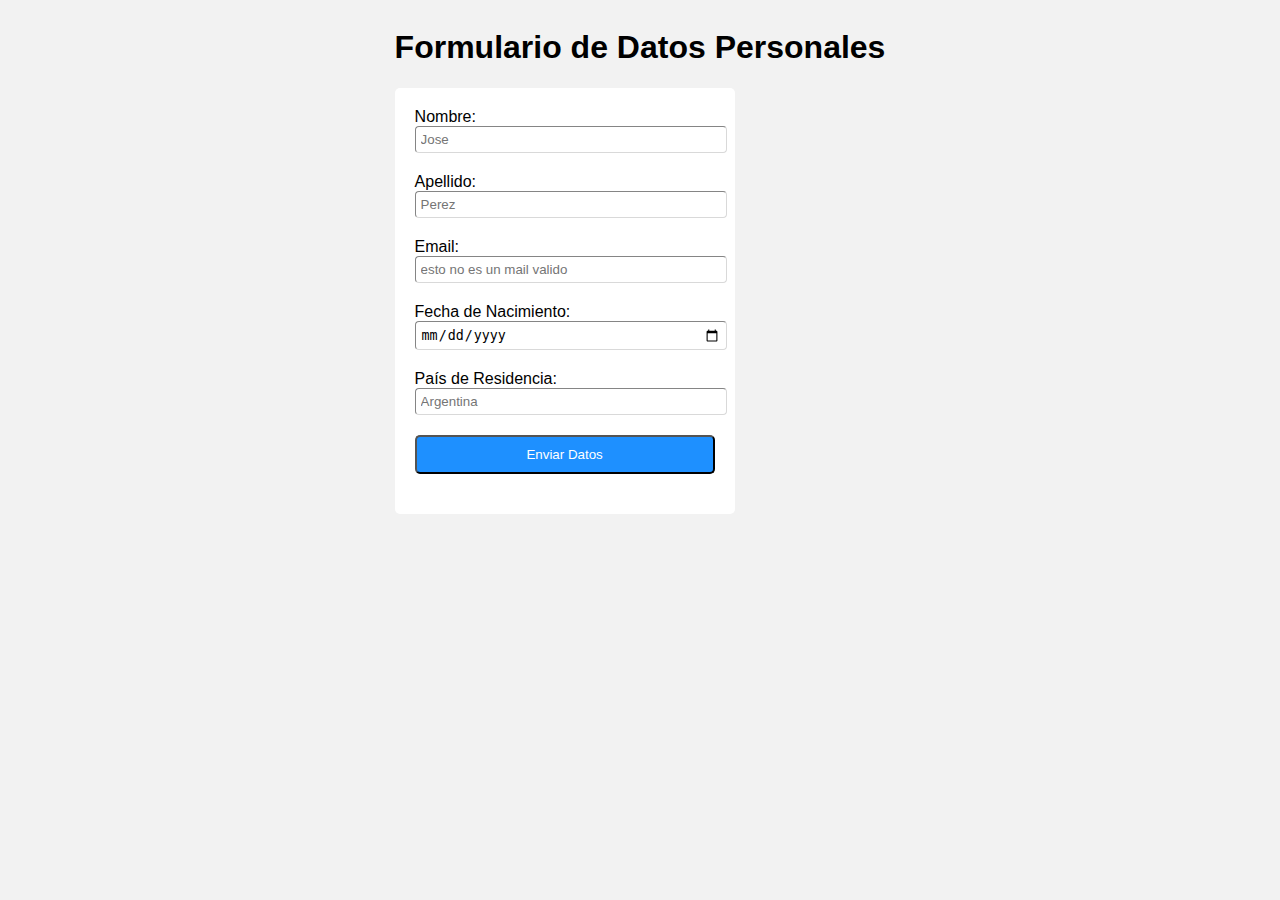
<file: Bootstrap_en_Tuplas/index.html>
<!DOCTYPE html>
<html lang="es">
    <head>
        <meta charset="utf-8">
        <meta name="viewport" content="width=device-width, initial-scale=1.0">
        <title>Ejercicio 4</title>
        <link rel="stylesheet" href="style.css">
    </head>
    <body>
        <div>
        <h1>Formulario de Datos Personales</h1>
        <form action="#" method="post">           
              
            <label for="nombre">Nombre:</label>            
            <input type="text" id="nombre" name="nombre" placeholder="Jose">
           
            <label for="apellido">Apellido:</label>
            <input type="text" id="apellido" name="apellido" placeholder="Perez" required>    
            
            <div class="control">
                <label for="email">Email:</label>
                <input type="email" id="email" name="email" placeholder="esto no es un mail valido">
            </div>  
            
            <label for="fecha_nacimiento">Fecha de Nacimiento:</label>
            <input type="date" id="fecha_nacimiento" name="fecha_nacimiento" placeholder="Date">
            
            <label for="pais">País de Residencia:</label>
            <input type="text" id="pais" name="pais" placeholder="Argentina">
            
            <input type="submit" value="Enviar Datos">
         </form> 
        </div>
    </body>
</html>
</file>
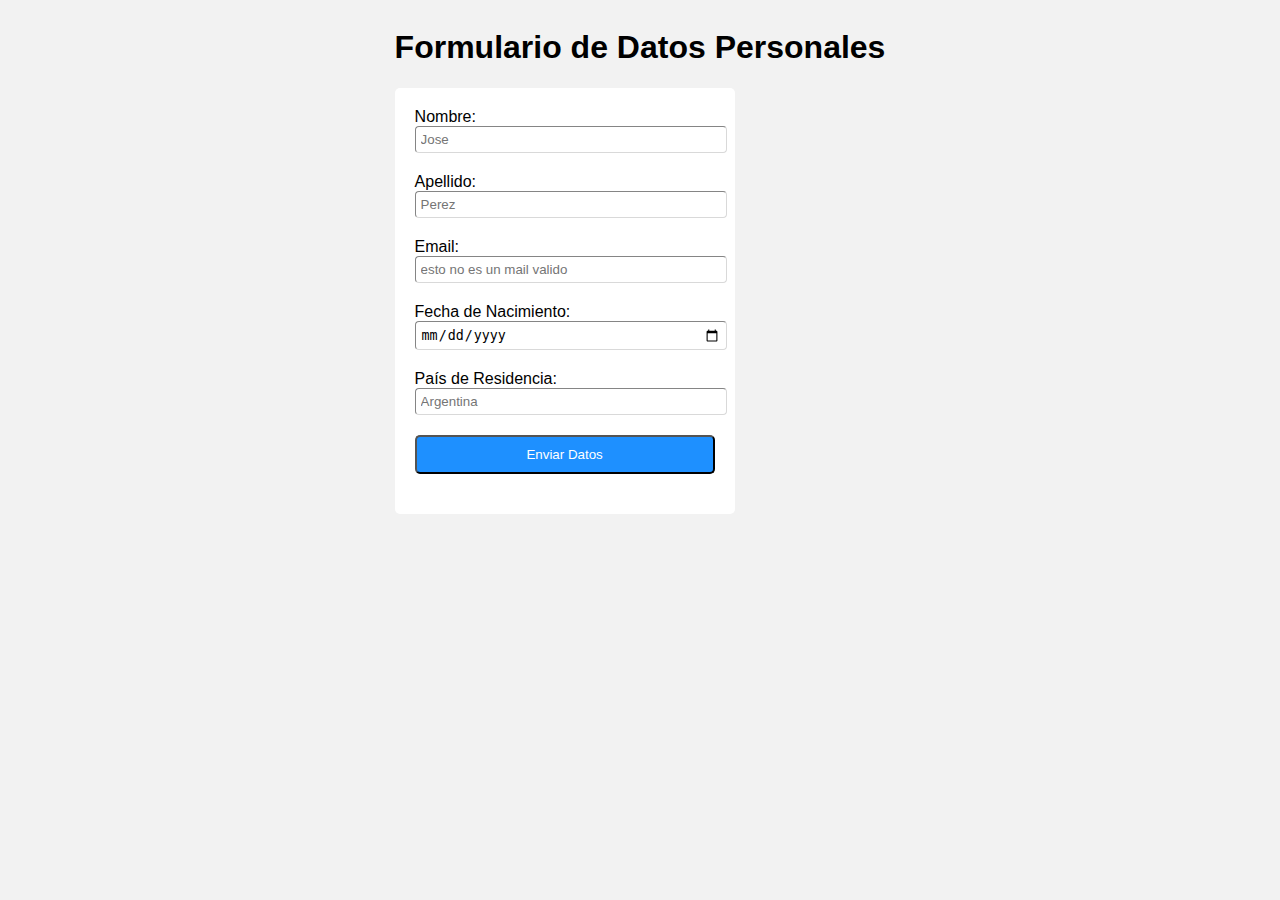
<file: EjerciciosClase0/Ejercicio 4/index.html>
<!DOCTYPE html>
<html lang="es">
    <head>
        <meta charset="utf-8">
        <meta name="viewport" content="width=device-width, initial-scale=1.0">
        <title>Ejercicio 4</title>
        <link rel="stylesheet" href="style.css">
    </head>
    <body>
        <div>
        <h1>Formulario de Datos Personales</h1>
        <form action="#" method="post">           
              
            <label for="nombre">Nombre:</label>            
            <input type="text" id="nombre" name="nombre" placeholder="Jose">
           
            <label for="apellido">Apellido:</label>
            <input type="text" id="apellido" name="apellido" placeholder="Perez" required>    
            
            <div class="control">
                <label for="email">Email:</label>
                <input type="email" id="email" name="email" placeholder="esto no es un mail valido">
            </div>  
            
            <label for="fecha_nacimiento">Fecha de Nacimiento:</label>
            <input type="date" id="fecha_nacimiento" name="fecha_nacimiento" placeholder="Date">
            
            <label for="pais">País de Residencia:</label>
            <input type="text" id="pais" name="pais" placeholder="Argentina">
            
            <input type="submit" value="Enviar Datos">
         </form> 
        </div>
    </body>
</html>
</file>
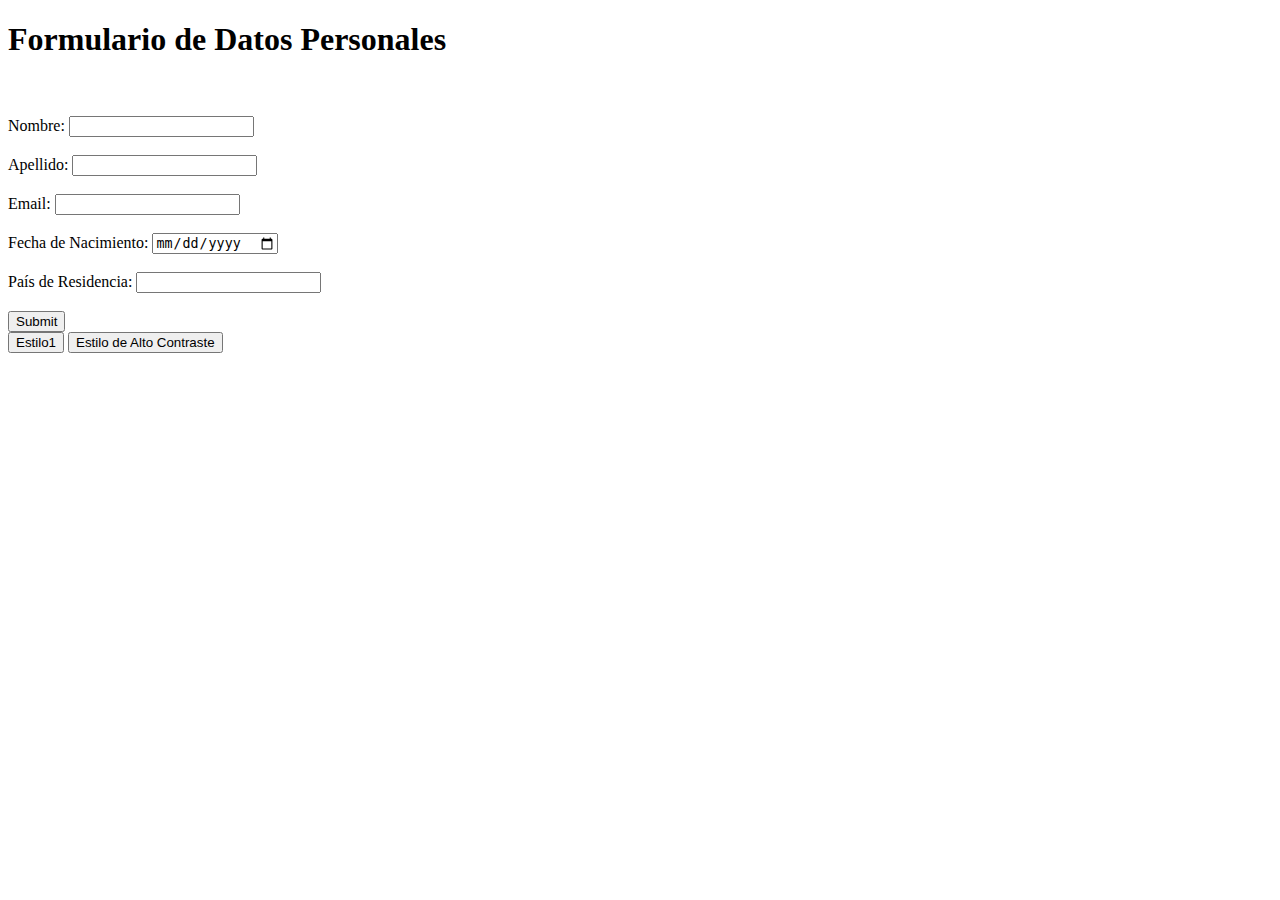
<file: EjerciciosClase0/Ejercicio1/index.html>
<!DOCTYPE html>
<html lang="es">
    <head>
        <meta charset="utf-8">
        <meta name="viewport" content="width=device-width, initial-scale=1.0">
        <title>Ejercicio 1</title>
    </head>
    <body>
        <h1>Formulario de Datos Personales</h1>
        <br> <br>        
        <label for="">Nombre:</label>
        <input type="text">
        <br><br>
        <label for="">Apellido:</label>
        <input type="text">    
        <br><br>
        <label for="">Email:</label>
        <input type="text">
        <br><br>
        <label for="">Fecha de Nacimiento:</label>
        <input type="date">
        <br><br>
        <label for="">País de Residencia:</label>
        <input type="text">
        <br><br>
        <input type="submit">
        <br>
        <button>Estilo1</button>
        <button>Estilo de Alto Contraste</button>   
    </body>
</html>
</file>
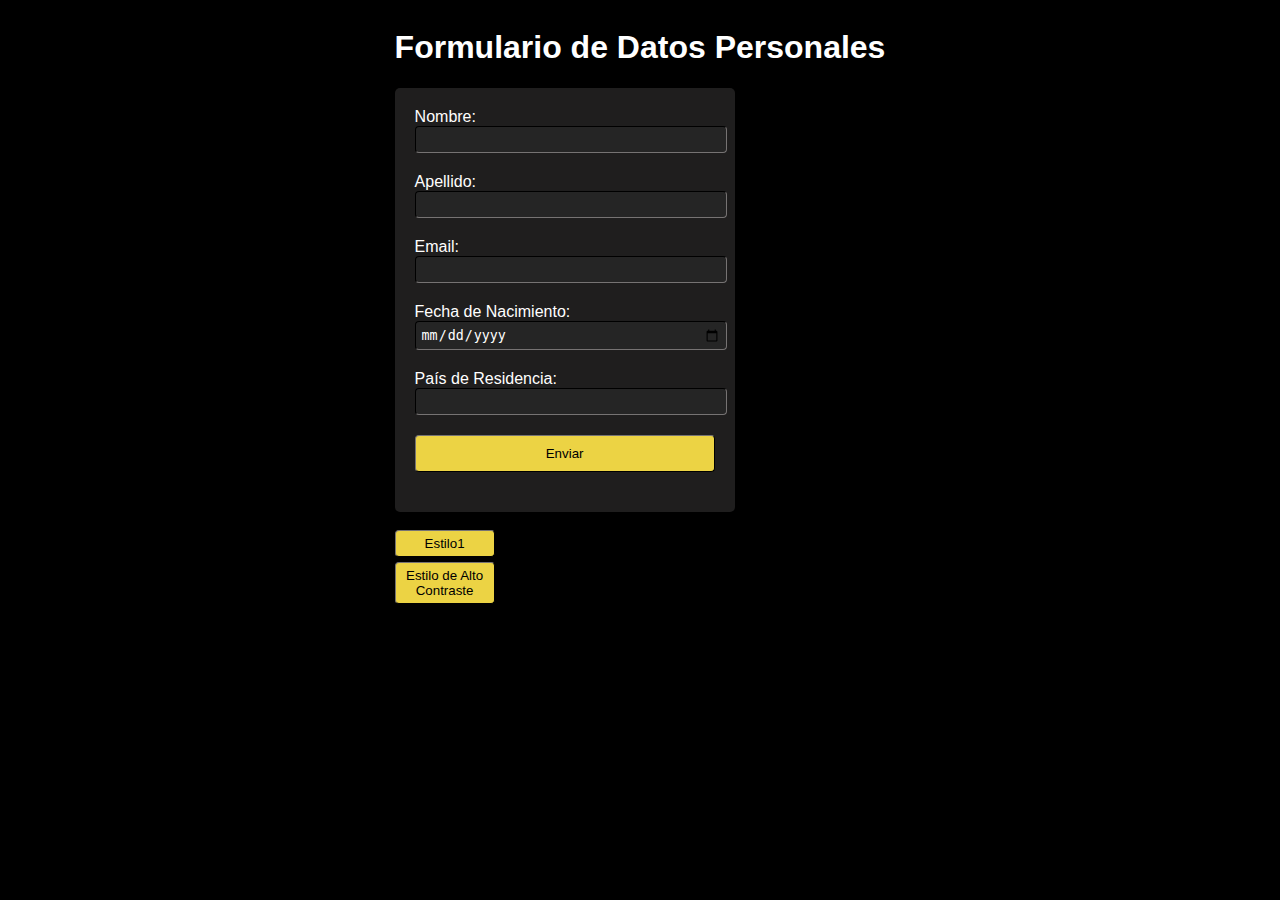
<file: EjerciciosClase0/Ejercicio2/index.html>
<!DOCTYPE html>
<html lang="es">
    <head>
        <meta charset="utf-8">
        <meta name="viewport" content="width=device-width, initial-scale=1.0">
        <title>Ejercicio 2</title>
        <link rel="stylesheet" href="style.css">
    </head>
    <body>
        <div>
        <h1>Formulario de Datos Personales</h1>
        <form action="#" method="post">           
              
            <label for="nombre">Nombre:</label>            
            <input type="text" id="nombre" name="nombre">
           
            <label for="apellido">Apellido:</label>
            <input type="text" id="apellido" name="apellido">    
            
            <label for="email">Email:</label>
            <input type="email" id="email" name="email">
            
            <label for="fecha_nacimiento">Fecha de Nacimiento:</label>
            <input type="date" id="fecha_nacimiento" name="fecha_nacimiento">
            
            <label for="pais">País de Residencia:</label>
            <input type="text" id="pais" name="pais">
            
            <input type="submit" value="Enviar">
         </form> 
         <div>
        <br>  
        <button class="button">Estilo1</button>
        <br>
        <button class="button">Estilo de Alto Contraste</button> 
    </div>
    </div>
    </body>
</html>
</file>
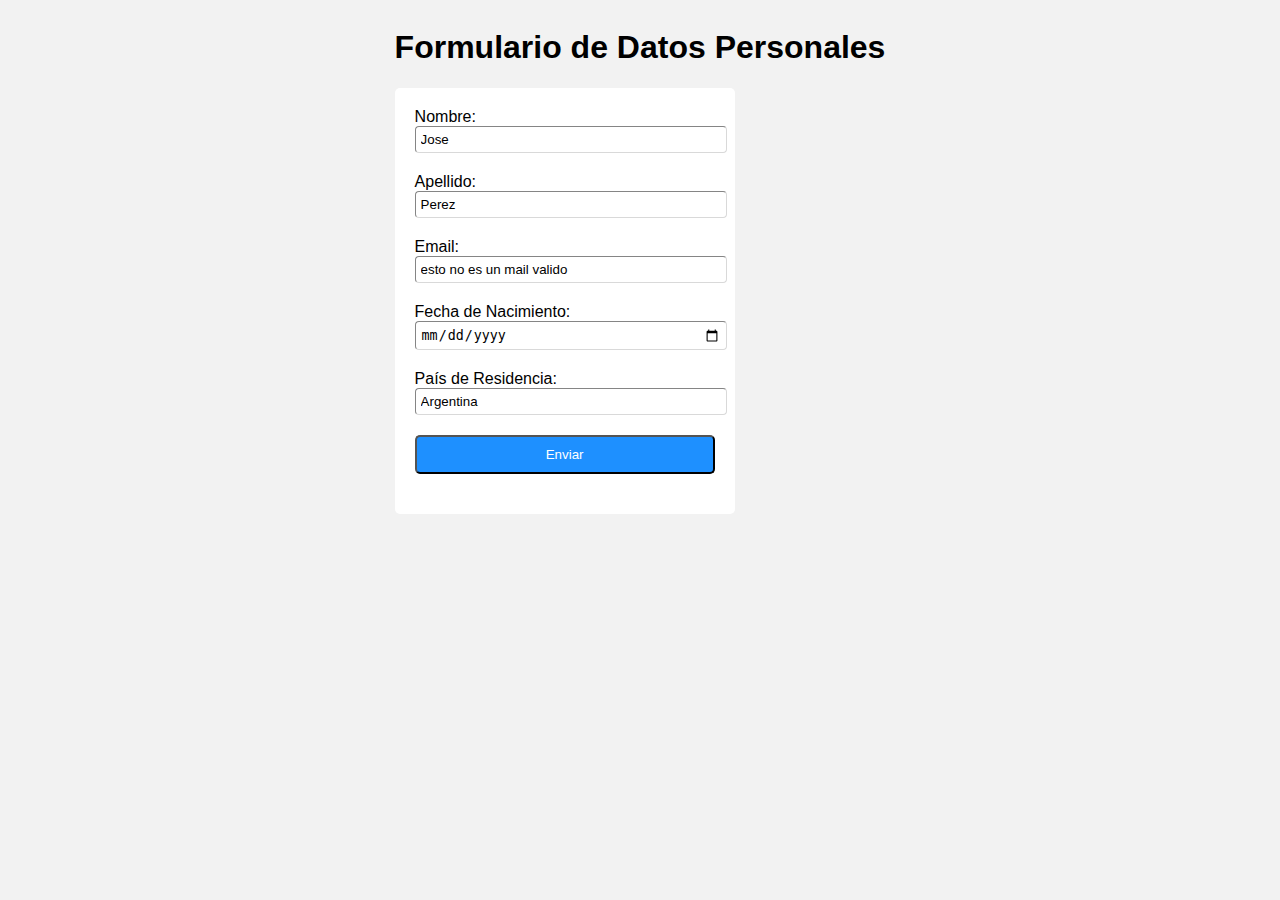
<file: EjerciciosClase0/Ejercicio3/index.html>
<!DOCTYPE html>
<html lang="es">
    <head>
        <meta charset="utf-8">
        <meta name="viewport" content="width=device-width, initial-scale=1.0">
        <title>Ejercicio 3</title>
        <link rel="stylesheet" href="style.css">
    </head>
    <body>
        <div>
        <h1>Formulario de Datos Personales</h1>
        <form action="#" method="post">           
              
            <label for="nombre">Nombre:</label>            
            <input type="text" id="nombre" name="nombre" value="Jose">
           
            <label for="apellido">Apellido:</label>
            <input type="text" id="apellido" name="apellido" value="Perez">    
            
            <label for="email">Email:</label>
            <input type="email" id="email" name="email" value="esto no es un mail valido">
            
            <label for="fecha_nacimiento">Fecha de Nacimiento:</label>
            <input type="date" id="fecha_nacimiento" name="fecha_nacimiento" value="07/05/2000">
            
            <label for="pais">País de Residencia:</label>
            <input type="text" id="pais" name="pais" value="Argentina">
            
            <input type="submit" value="Enviar">
         </form> 
        </div>
    </body>
</html>
</file>
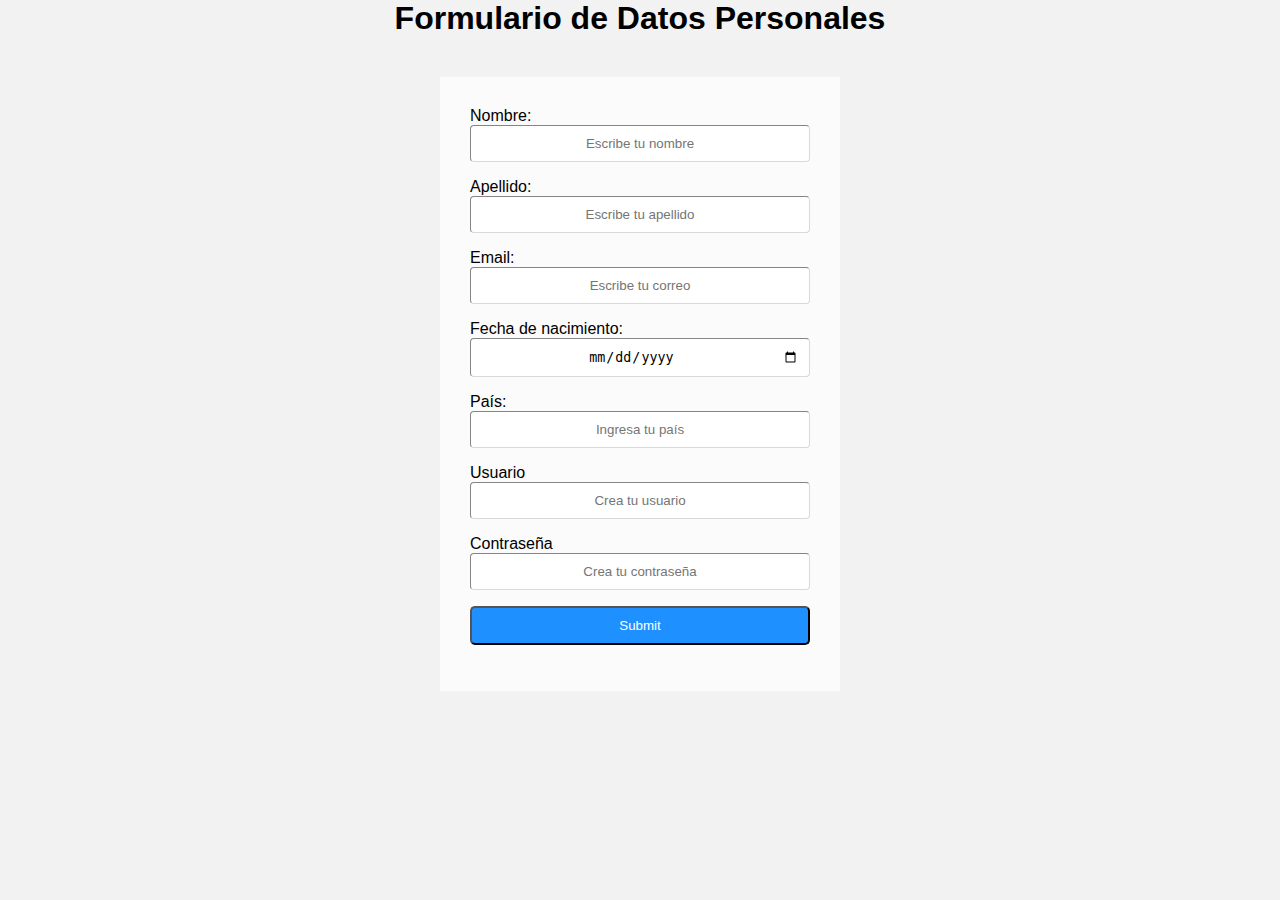
<file: Alternativo/registro.html>
<!DOCTYPE html>
<html lang="es">
    <head>
        <meta charset="utf-8">
        <meta name="viewport" content="width=device-width, initial-scale=1.0">
        <title>Ejercicio 4</title>
        <link rel="stylesheet" href="style.css">
    </head>
    <body>
        <div>
        <h1>Formulario de Datos Personales</h1>
        <form action=""  class="registro">
            
            <Label for="nombre"> Nombre:  </Label> <br>
            <input type="text" id="nombre" placeholder="Escribe tu nombre" required>  <br>
            
            <Label for="apellido"> Apellido:  </Label> <br>
            <input type="text" id="apellido" placeholder="Escribe tu apellido" required><br>
            
            
            <Label for="correo"> Email:  </Label> <br>
            <input type="email" id="correo" placeholder="Escribe tu correo"required><br>
            
            <Label for="fecha"> Fecha de nacimiento:  </Label> <br>
            <input type="date" id="fecha" placeholder="Escribe la fecha de tu nacimiento" required><br>
            
            <label for="pais"> País:  </label><br>
            <input type="text" id="pais" placeholder="Ingresa tu país" required><br>
            
            <label for="usuario"> Usuario  </label><br>
            <input type="text" id="usuario" placeholder="Crea tu usuario" required><br>

            <label for="clave"> Contraseña </label><br>
            <input type="text" id="clave" placeholder="Crea tu contraseña" required><br>
            
            
            <input type="submit" class="boton">
            
            </form>
        </div>
    </body>
</html>
</file>
<file: Bootstrap_en_Tuplas/style.css>
body {
    background-color:#f2f2f2;
    font-family: Arial, Helvetica, sans-serif;        
    display: flex;  
    justify-content: center; 
}

h1 {
    text-align: center;   
}

label{
    padding-top: 10px;
}

input {  
    border-color: rgb(34, 33, 33);
    border-radius: 4px;
    border-color: #d9d9d9;
    border-width: 1px;
    width: 100%;
    padding: 5px;
    margin-bottom: 20px;
}

input[type="submit"] {
    padding: 10px;
    background-color:#1e90ff;
    color:#ffffff;
    border-radius: 5px;
    border-width: 2px;
    border-color: black;
}

form {    
    background-color:#ffffff;
    border-width: 1px;
    border-radius: 5px;
    width: 300px;
    padding: 20px;     
}

.control:has(:focus:invalid) {
    color: red;
}

.control:has(:focus:valid){
    color:green;
}

.control:has(:focus-visible:invalid) input {
    outline-color: red;
}

.control:has(:focus-visible:valid) input {
    outline-color:green;
}
</file>
<file: EjerciciosClase0/Ejercicio 4/style.css>
body {
    background-color:#f2f2f2;
    font-family: Arial, Helvetica, sans-serif;        
    display: flex;  
    justify-content: center; 
}

h1 {
    text-align: center;   
}

label{
    padding-top: 10px;
}

input {  
    border-color: rgb(34, 33, 33);
    border-radius: 4px;
    border-color: #d9d9d9;
    border-width: 1px;
    width: 100%;
    padding: 5px;
    margin-bottom: 20px;
}

input[type="submit"] {
    padding: 10px;
    background-color:#1e90ff;
    color:#ffffff;
    border-radius: 5px;
    border-width: 2px;
    border-color: black;
}

form {    
    background-color:#ffffff;
    border-width: 1px;
    border-radius: 5px;
    width: 300px;
    padding: 20px;     
}

.control:has(:focus:invalid) {
    color: red;
}

.control:has(:focus:valid){
    color:green;
}

.control:has(:focus-visible:invalid) input {
    outline-color: red;
}

.control:has(:focus-visible:valid) input {
    outline-color:green;
}
</file>
<file: EjerciciosClase0/Ejercicio2/style.css>
body {
    background-color: black;
    font-family: Arial, Helvetica, sans-serif;        
    display: flex;  
    justify-content: center; 
}

h1 {
    color: white;
    text-align: center;   
}

label{
    color: white;
    padding-top: 10px;
}

input {
    background-color: rgb(37,37,37);
    color: white;
    border-color: rgb(34, 33, 33);
    border-radius: 4px;
    border-width: 1px;
    width: 100%;
    padding: 5px;
    margin-bottom: 20px;
}

input[type="submit"] {
    padding: 10px;
    background-color: rgb(236, 211, 68);
    color:black;
}

button {
    border-radius: 4px;
    border-color: rgb(34, 33, 33);
    border-width: 1px;
    width: 100px;
    margin-bottom: 5px;
    padding: 5px;
    background-color: rgb(236, 211, 68);
    color: black;
}

form {    
    background-color:rgb(31, 30, 30);
    border-width: 1px;
    border-radius: 5px;
    width: 300px;
    padding: 20px;     
}
</file>
<file: EjerciciosClase0/Ejercicio3/style.css>
body {
    background-color:#f2f2f2;
    font-family: Arial, Helvetica, sans-serif;        
    display: flex;  
    justify-content: center; 
}

h1 {
    text-align: center;   
}

label{
    padding-top: 10px;
}

input {  
    border-color: rgb(34, 33, 33);
    border-radius: 4px;
    border-color: #d9d9d9;
    border-width: 1px;
    width: 100%;
    padding: 5px;
    margin-bottom: 20px;
}

input[type="submit"] {
    padding: 10px;
    background-color:#1e90ff;
    color:#ffffff;
    border-radius: 5px;
    border-width: 2px;
    border-color: black;
}

form {    
    background-color:#ffffff;
    border-width: 1px;
    border-radius: 5px;
    width: 300px;
    padding: 20px;     
}
</file>
<file: Alternativo/style.css>
*{
    margin: 0;
    padding: 0;
    box-sizing: border-box;
    }



body {
    background-color:#f2f2f2;
    font-family: Arial, Helvetica, sans-serif;        
    display: flex;  
    justify-content: center; 
}

h1 {
    text-align: center;   
}

label{
    padding-top: 10px;
}

input {  
    border-color: rgb(34, 33, 33);
    border-radius: 4px;
    border-color: #d9d9d9;
    border-width: 1px;
    width: 100%;
    padding: 5px;
    margin-bottom: 20px;
}

input[type="submit"] {
    padding: 10px;
    background-color:#1e90ff;
    color:#ffffff;
    border-radius: 5px;
    border-width: 2px;
    border-color: black;
}

.button-iniciarsesion {
    background-color: #1e90ff;
    
}

form {    
    background-color:#ffffff;
    border-width: 1px;
    border-radius: 5px;
    width: 300px;
    padding: 20px; 
 

    
}

.control:has(:focus:invalid) {
    color: red;
}

.control:has(:focus:valid){
    color:green;
}

.control:has(:focus-visible:invalid) input {
    outline-color: red;
}

.control:has(:focus-visible:valid) input {
    outline-color:green;
}


.inicio{
    font-family: Arial, Helvetica, sans-serif;  

}

button{
    padding: 10px;
    background-color:#1e90ff;
    color:#ffffff;
    border-radius: 5px;
    border-width: 2px;
    border-color: black;
    width: 100%;
}

p{

    text-align: center;
}

a{

justify-content: center;

}

.contraste{
background-color: transparent;
color: black;

}

.volver{
background-color: transparent;
margin: 20px 0;
border-color: #1e90ff;
color: black;


}

    
.volver:hover{
background-color:#1e90ff;
color: white;
}

.completar{
background-color: white;
width: 300px;
padding: 17px;
border-radius: 4px;


}
input{
    width: 100%;
    padding: 10px;
    border-radius: 4px;
    margin-bottom: 16px;
    text-align: center;
}

.enviar{
background-color: #1e90ff;
width: 300px;
}


.enviar:hover{

background-color: #105daa;

}

div{

margin-left: auto;
margin-right: auto;
}

.registro{

    width: 400px;
   
   background: rgba(255,255, 255, 0.7);
    padding: 30px;
    margin: auto;
    margin-top: 40px;
    border-radius:0px;
    font-family: 'Gill Sans', 'Gill Sans MT', Calibri, 'Trebuchet MS', sans-serif;
    color: rgb(0, 0, 0);
    

}


.boton:hover{

    background-color: #105daa;
}
</file>
